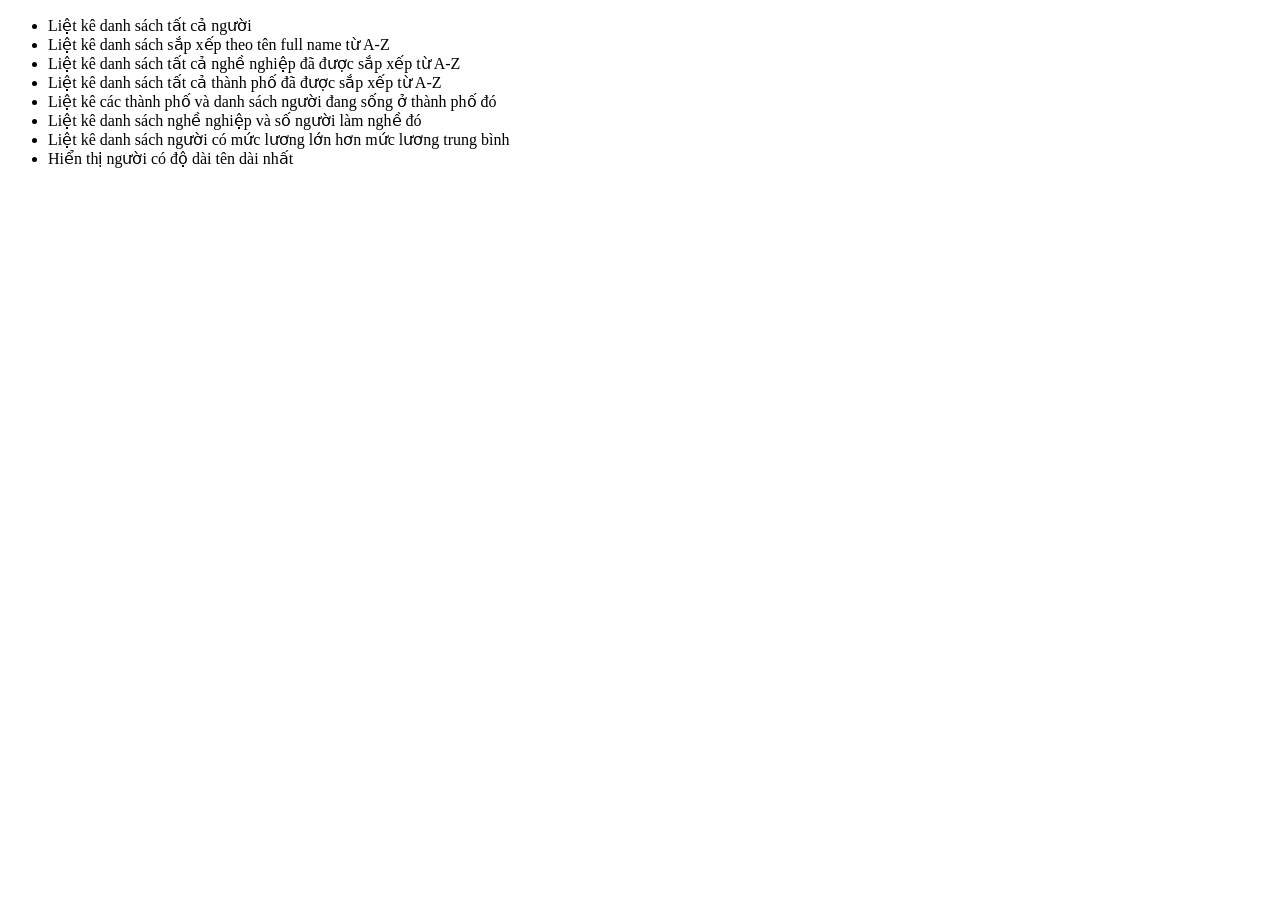
<file: src/main/resources/templates/index.html>
<!DOCTYPE html>
<html lang="en" xmlns:th="http://www.thymeleaf.org">
<head>
    <meta charset="UTF-8">
    <title>Person Management</title>
</head>
<body>
    <ul>
        <li>
            <a th:href="@{/getAll}">Liệt kê danh sách tất cả người</a>
        </li>
        <li>
            <a th:href="@{/sortPeopleByFullName}">Liệt kê danh sách sắp xếp theo tên full name từ A-Z</a>
        </li>
        <li>
            <a th:href="@{/getSortedJobs}">Liệt kê danh sách tất cả nghề nghiệp đã được sắp xếp từ A-Z</a>
        </li>
        <li>
            <a th:href="@{/getSortedCities}">Liệt kê danh sách tất cả thành phố đã được sắp xếp từ A-Z</a>
        </li>
        <li>
            <a th:href="@{/groupPeopleByCity}">Liệt kê các thành phố và danh sách người đang sống ở thành phố đó</a>
        </li>
        <li>
            <a th:href="@{/groupJobByCount}">Liệt kê danh sách nghề nghiệp và số người làm nghề đó</a>
        </li>
        <li>
            <a th:href="@{/aboveAverageSalary}">Liệt kê danh sách người có mức lương lớn hơn mức lương trung bình</a>
        </li>
        <li>
            <a th:href="@{/longestName}">Hiển thị người có độ dài tên dài nhất</a>
        </li>
    </ul>
</body>
</html>
</file>
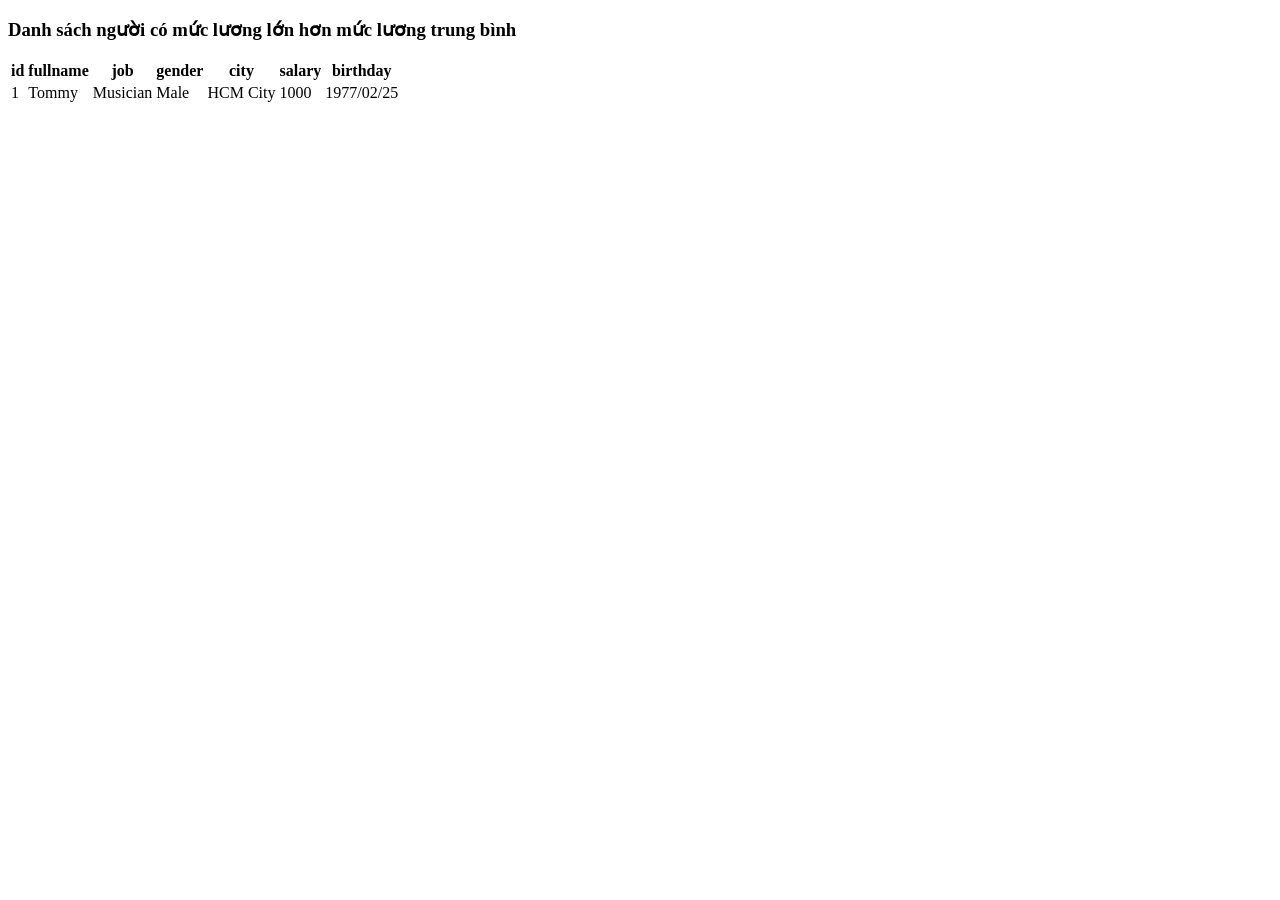
<file: src/main/resources/templates/above-average-salary.html>
<!DOCTYPE html>
<html lang="en" xmlns:th="http://www.thymeleaf.org">
<head>
    <meta charset="UTF-8">
    <title>Above average salary list</title>
    <link rel="stylesheet" th:href="@{/style.css}">
</head>
<body>
    <h3>Danh sách người có mức lương lớn hơn mức lương trung bình</h3>

    <table>
        <thead>
        <tr>
            <th>id</th>
            <th>fullname</th>
            <th>job</th>
            <th>gender</th>
            <th>city</th>
            <th>salary</th>
            <th>birthday</th>
        </tr>
        </thead>
        <tbody>
        <tr th:each="person : ${personList}">
            <td th:text="${person.id}">1</td>
            <td th:text="${person.fullName}">Tommy</td>
            <td th:text="${person.job}">Musician</td>
            <td th:text="${person.gender}">Male</td>
            <td th:text="${person.city}">HCM City</td>
            <td th:text="${person.salary}">1000</td>
            <td th:text="${person.birthday}">1977/02/25</td>
        </tr>
        </tbody>
    </table>
</body>
</html>
</file>
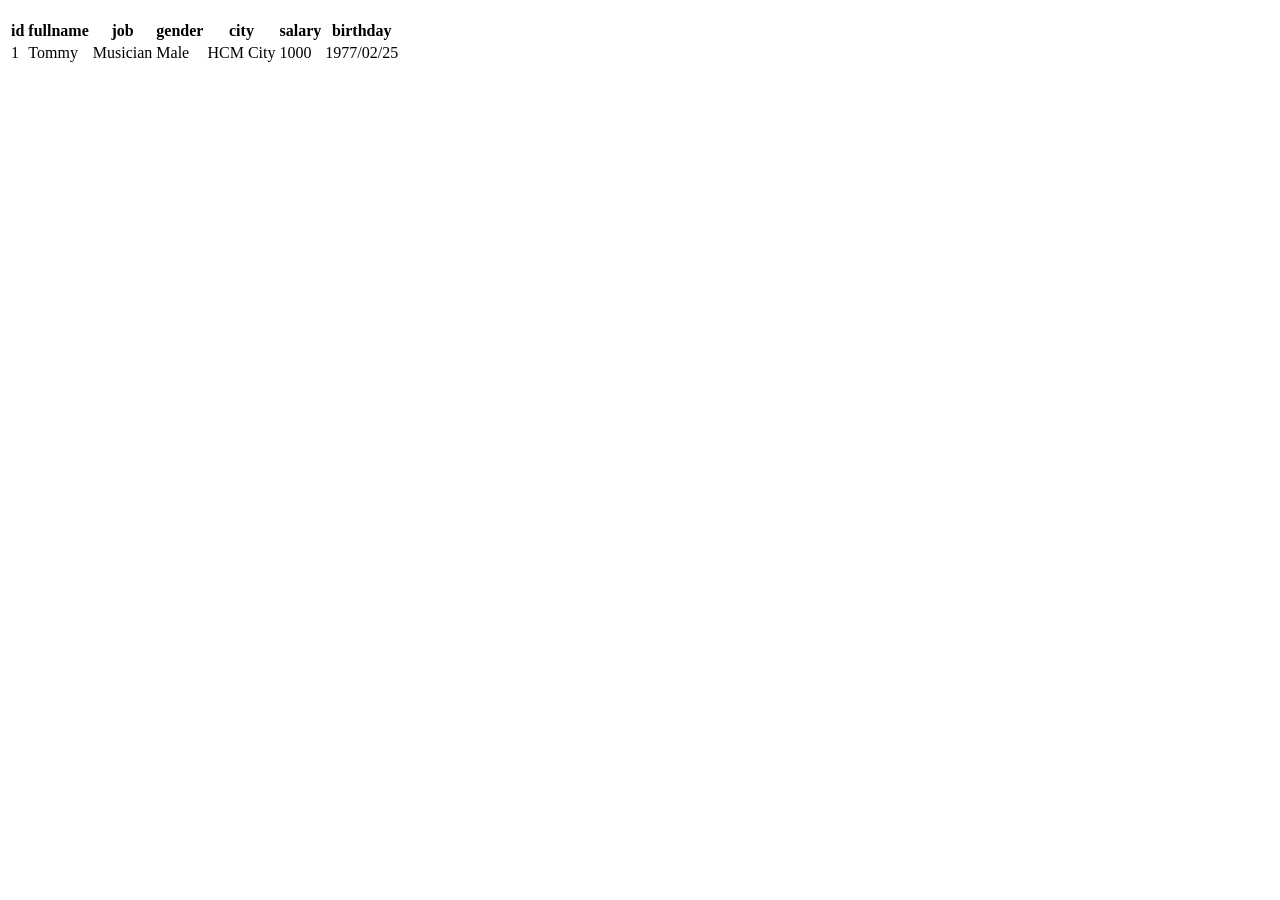
<file: src/main/resources/templates/group-people-by-city.html>
<!DOCTYPE html>
<html lang="en" xmlns:th="http://www.thymeleaf.org">
<head>
    <meta charset="UTF-8">
    <title>Group People By City</title>
    <link rel="stylesheet" th:href="@{/style.css}">
</head>
<body>
    <div th:each="entry : ${mapPeopleByCity}">
        <h3 th:text="${entry.key}"></h3>

        <table>
            <thead>
            <tr>
                <th>id</th>
                <th>fullname</th>
                <th>job</th>
                <th>gender</th>
                <th>city</th>
                <th>salary</th>
                <th>birthday</th>
            </tr>
            </thead>
            <tbody>
            <tr th:each="person : ${entry.value}">
                <td th:text="${person.id}">1</td>
                <td th:text="${person.fullName}">Tommy</td>
                <td th:text="${person.job}">Musician</td>
                <td th:text="${person.gender}">Male</td>
                <td th:text="${person.city}">HCM City</td>
                <td th:text="${person.salary}">1000</td>
                <td th:text="${person.birthday}">1977/02/25</td>
            </tr>
            </tbody>
        </table>
    </div>
</body>
</html>
</file>
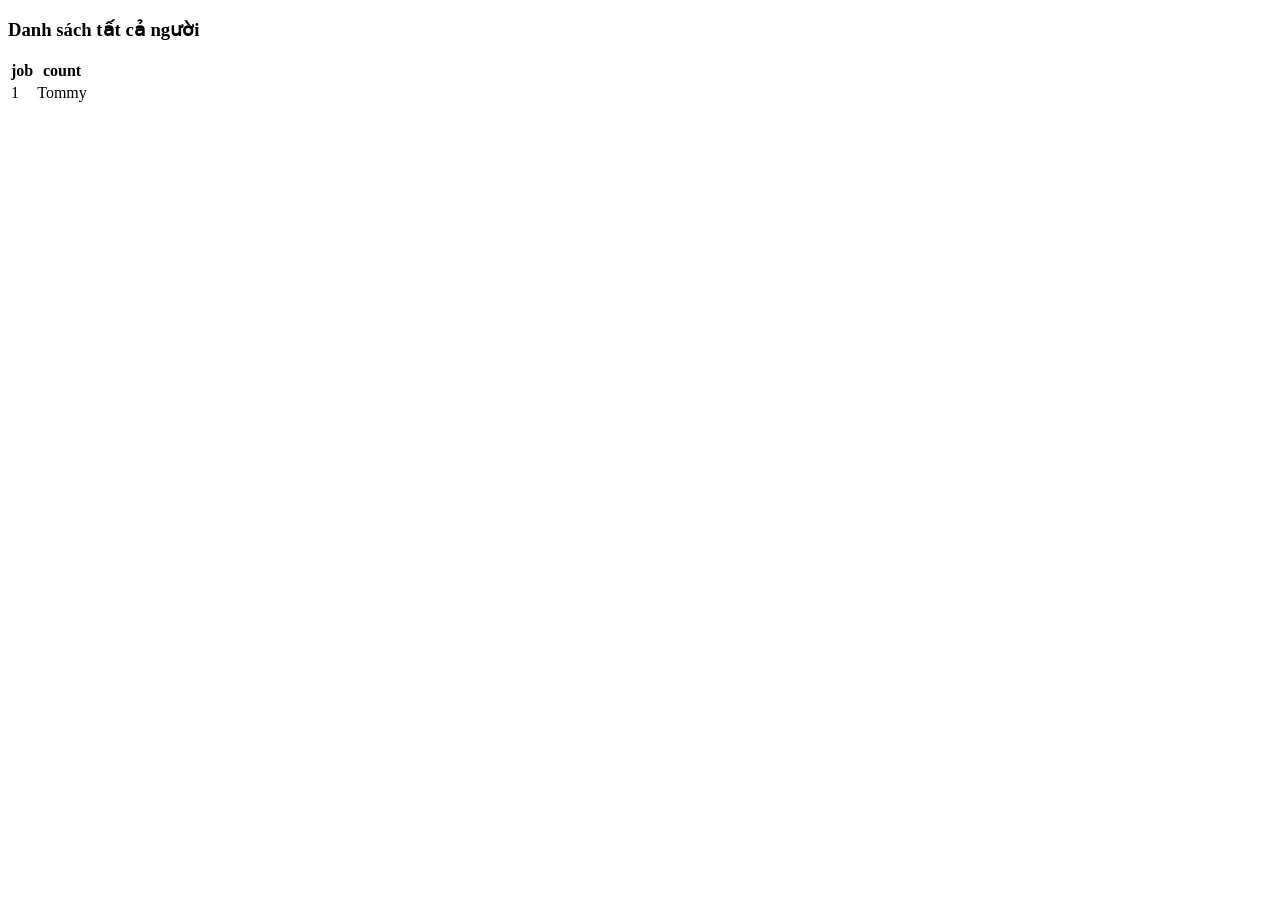
<file: src/main/resources/templates/job-by-count.html>
<!DOCTYPE html>
<html lang="en" xmlns:th="http://www.thymeleaf.org">
<head>
    <meta charset="UTF-8">
    <title>Job By Count</title>
    <link rel="stylesheet" th:href="@{/style.css}">
</head>
<body>
    <h3>Danh sách tất cả người</h3>

    <div >
        <table>
            <thead>
            <tr>
                <th>job</th>
                <th>count</th>
            </tr>
            </thead>
            <tbody>
            <tr th:each="entry : ${mapJobByCount}">
                <td th:text="${entry.key}">1</td>
                <td th:text="${entry.value}">Tommy</td>
            </tr>
            </tbody>
        </table>
    </div>
</body>
</html>
</file>
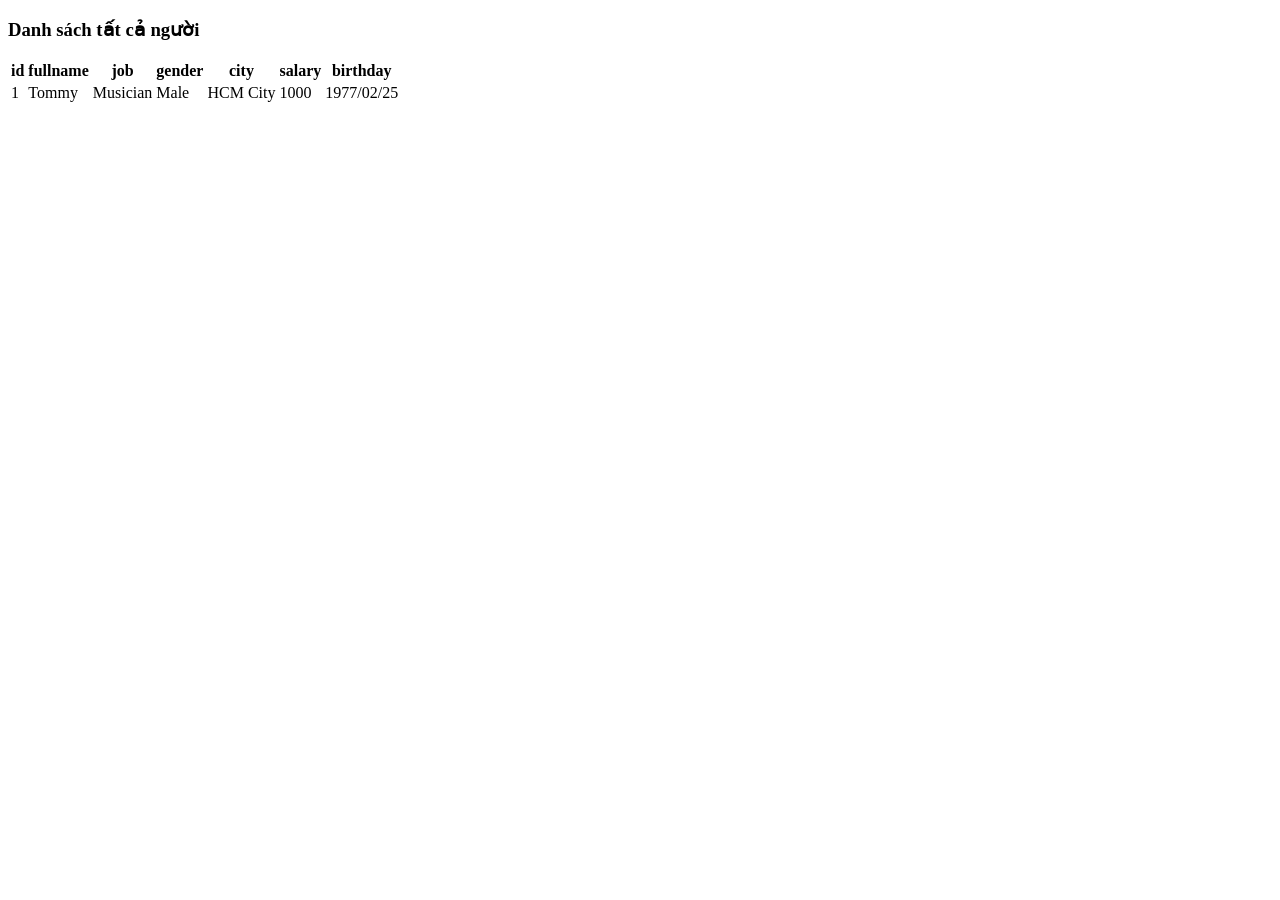
<file: src/main/resources/templates/people-list.html>
<!DOCTYPE html>
<html lang="en" xmlns:th="http://www.thymeleaf.org">
<head>
    <meta charset="UTF-8">
    <title>People List</title>
    <link rel="stylesheet" th:href="@{/style.css}">
</head>
<body>
    <h3>Danh sách tất cả người</h3>

    <table>
        <thead>
            <tr>
                <th>id</th>
                <th>fullname</th>
                <th>job</th>
                <th>gender</th>
                <th>city</th>
                <th>salary</th>
                <th>birthday</th>
            </tr>
        </thead>
        <tbody>
            <tr th:each="person : ${personList}">
                <td th:text="${person.id}">1</td>
                <td th:text="${person.fullName}">Tommy</td>
                <td th:text="${person.job}">Musician</td>
                <td th:text="${person.gender}">Male</td>
                <td th:text="${person.city}">HCM City</td>
                <td th:text="${person.salary}">1000</td>
                <td th:text="${person.birthday}">1977/02/25</td>
            </tr>
        </tbody>
    </table>
</body>
</html>
</file>
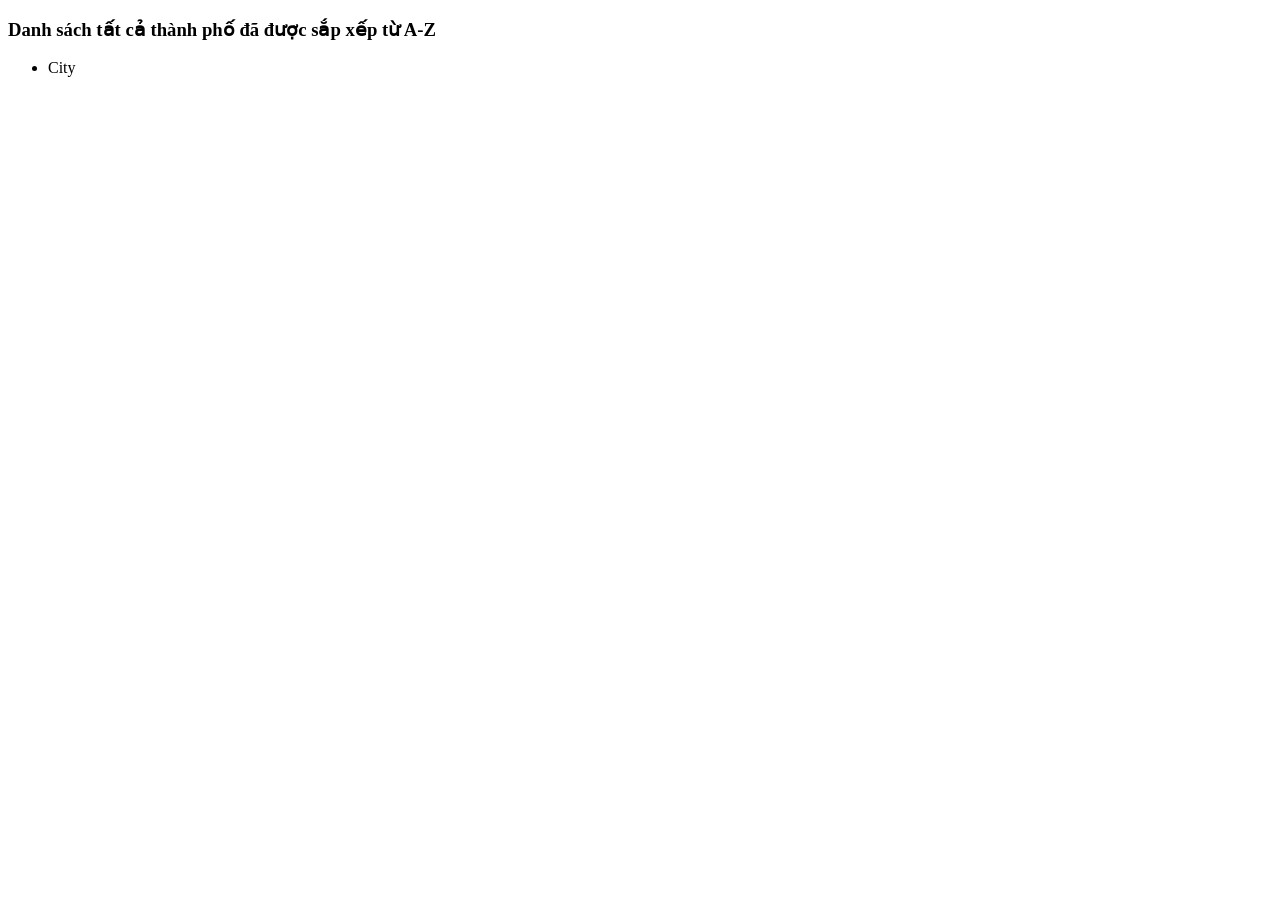
<file: src/main/resources/templates/sorted-city-list.html>
<!DOCTYPE html>
<html lang="en" xmlns:th="http://www.thymeleaf.org">
<head>
    <meta charset="UTF-8">
    <title>City List</title>
    <link rel="stylesheet" th:href="@{/style.css}">
</head>
<body>
    <h3>Danh sách tất cả thành phố đã được sắp xếp từ A-Z</h3>

    <ul th:each="city : ${cities}">
        <li th:text="${city}">City</li>
    </ul>
</body>
</html>
</file>
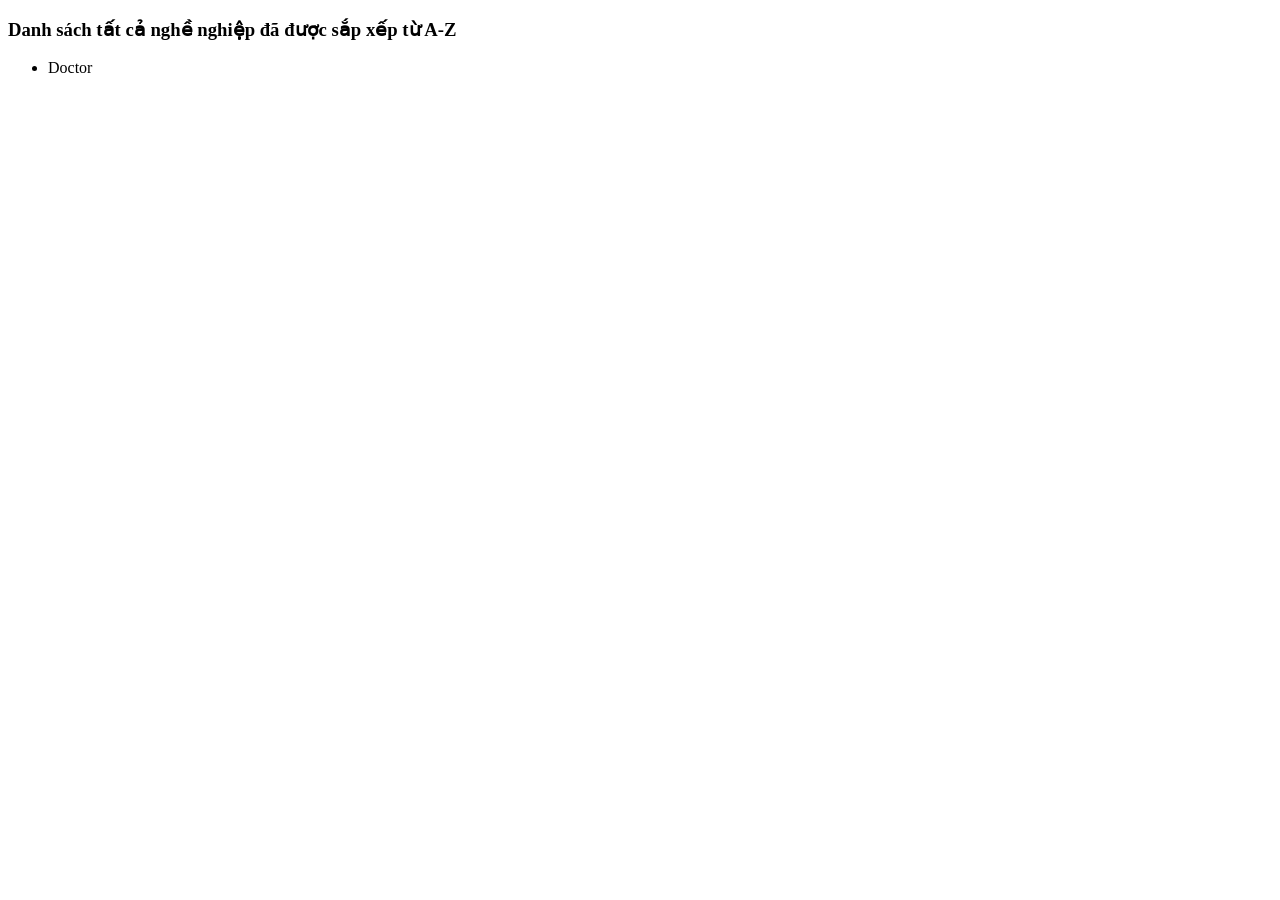
<file: src/main/resources/templates/sorted-job-list.html>
<!DOCTYPE html>
<html lang="en" xmlns:th="http://www.thymeleaf.org">
<head>
    <meta charset="UTF-8">
    <title>Job List</title>
    <link rel="stylesheet" th:href="@{/style.css}">
</head>
<body>
    <h3>Danh sách tất cả nghề nghiệp đã được sắp xếp từ A-Z</h3>

    <ul th:each="job : ${jobList}">
        <li th:text="${job}">Doctor</li>
    </ul>
</body>
</html>
</file>
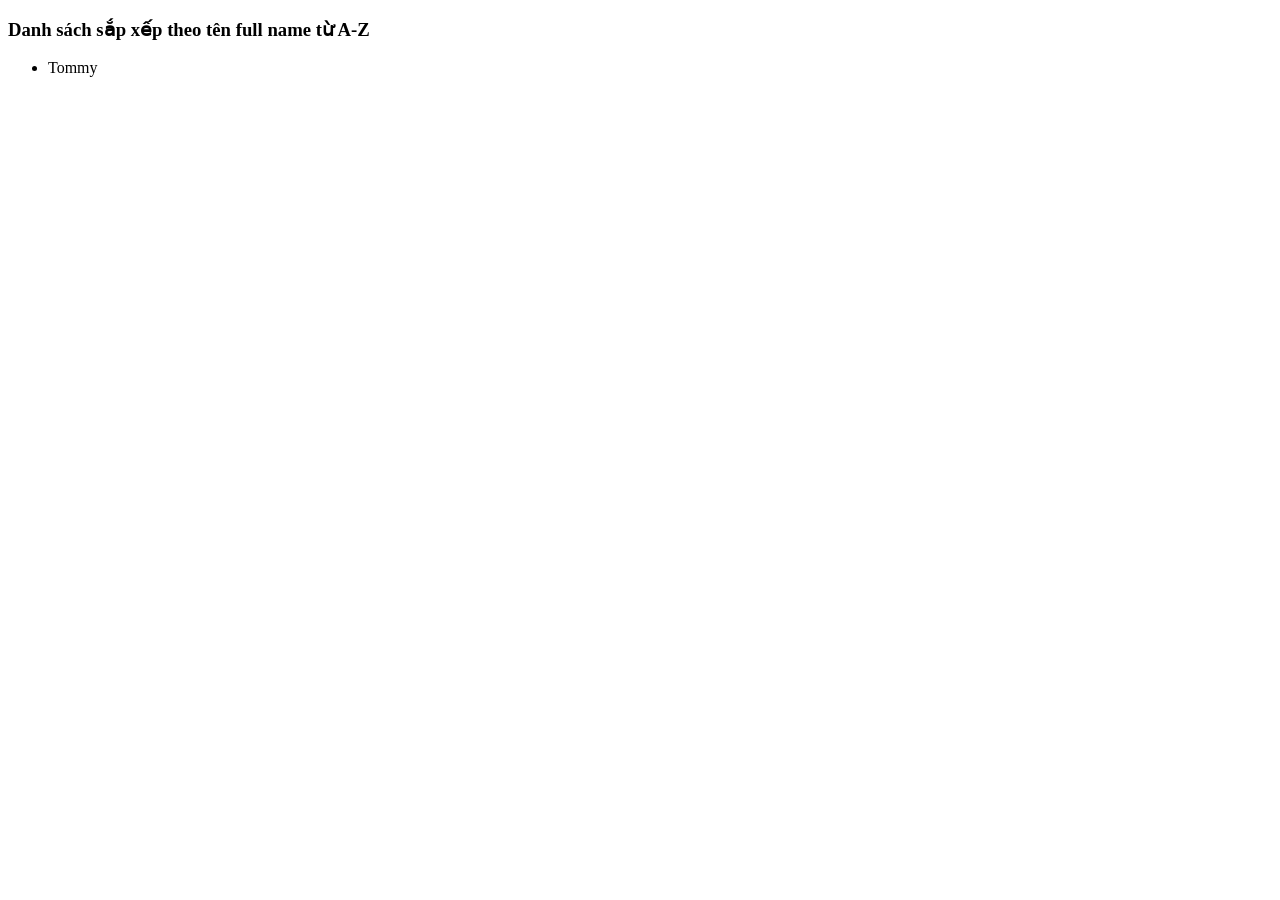
<file: src/main/resources/templates/sorted-name-list.html>
<!DOCTYPE html>
<html lang="en" xmlns:th="http://www.thymeleaf.org">
<head>
    <meta charset="UTF-8">
    <title>Name List</title>
    <link rel="stylesheet" th:href="@{/style.css}">
</head>
<body>
    <h3>Danh sách sắp xếp theo tên full name từ A-Z</h3>

    <ul th:each="person : ${personList}">
        <li th:text="${person.fullName}">Tommy</li>
    </ul>
</body>
</html>
</file>
